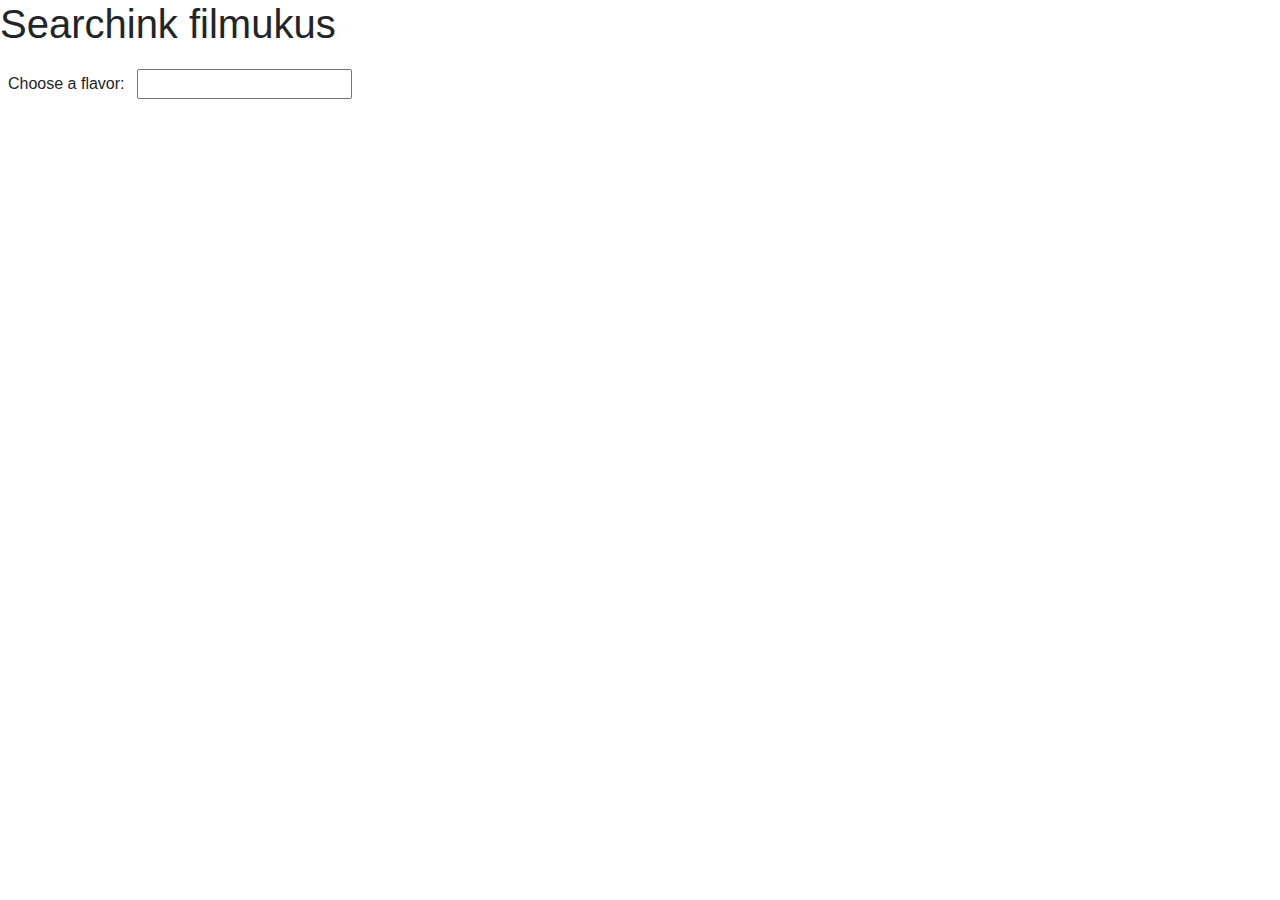
<file: index.html>
<!DOCTYPE html>
<html lang="en">
<head>
    <meta charset="UTF-8">
    <title>Title</title>
    <link href="css/styles.css" rel="stylesheet">
    <link rel="stylesheet" href="https://stackpath.bootstrapcdn.com/bootstrap/4.3.1/css/bootstrap.min.css" integrity="sha384-ggOyR0iXCbMQv3Xipma34MD+dH/1fQ784/j6cY/iJTQUOhcWr7x9JvoRxT2MZw1T" crossorigin="anonymous">
    <link rel='stylesheet' href='https://cdnjs.cloudflare.com/ajax/libs/font-awesome/4.7.0/css/font-awesome.min.css'>
</head>
<body>
<div class="container-fluid">
    <div class="row">
        <header>
            <h1 class="hidden">Searchink filmukus</h1>
        </header>
    </div>
</div>
<div class="container-fluid">
    <div class="row justify-center">

        <section id="" class="content">
            <h2></h2>
            <label for="miestai">Choose a flavor:</label>
            <input list="miestai" id="miestai" name="ice-cream-choice" />
            <button id="pasirinkti" class="btn"></button>

            <datalist id="miestai">
            </datalist>
        </section>
    </div>
</div>

<div class="container">
    <div class="row">
        <footer class="footer">

        </footer>
    </div>
</div>



<script src="js/naujas.js"></script>

</body>
</html>
</file>
<file: css/styles.css>
.weather {
    max-width: 30%;
    margin-top: 2rem!important;
}
label {
    padding: 0.5rem;
}
</file>
